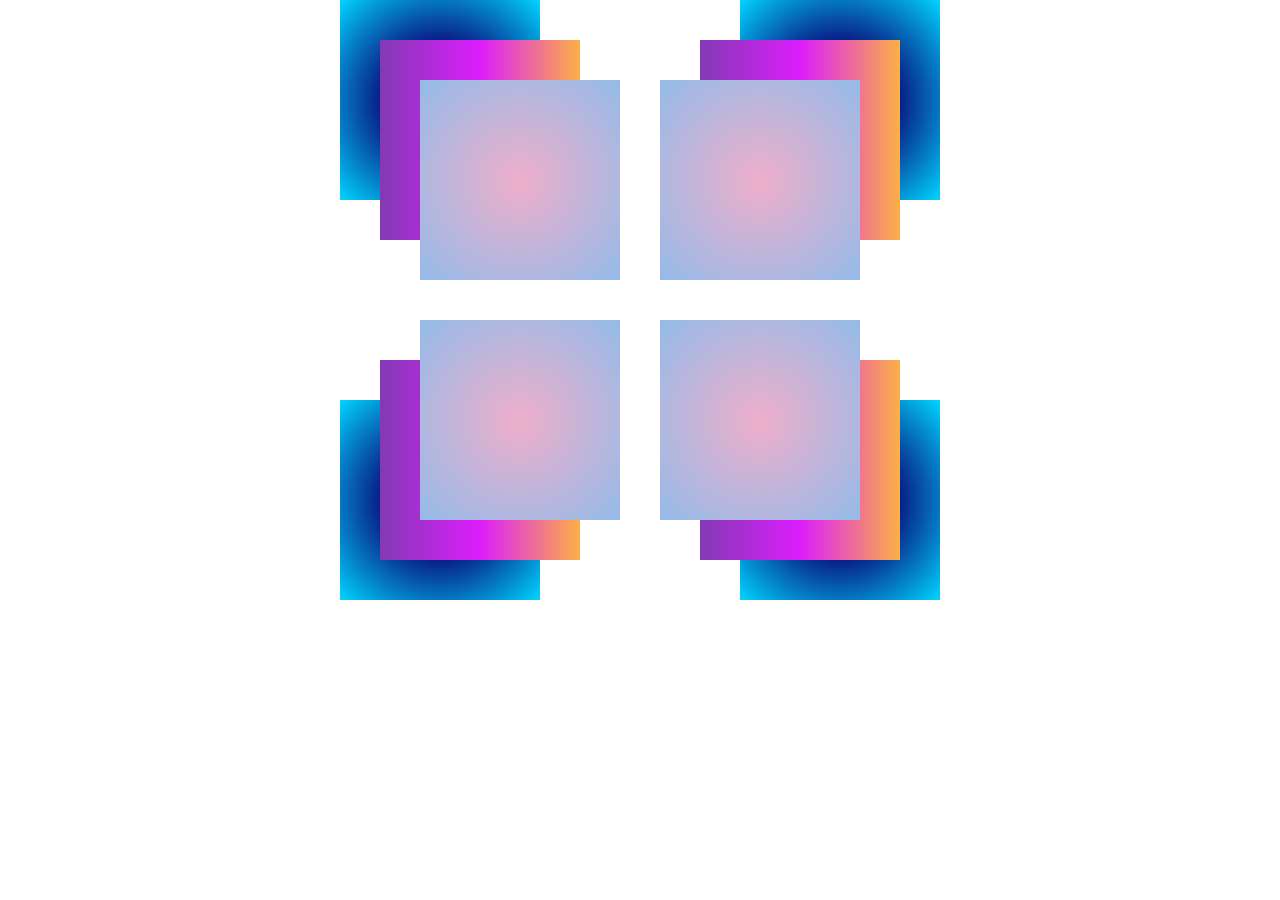
<file: index.html>
<!DOCTYPE html>
<html lang="en">
<head>
    <meta charset="UTF-8">
    <meta http-equiv="X-UA-Compatible" content="IE=edge">
    <meta name="viewport" content="width=device-width, initial-scale=1.0">
    <link rel="stylesheet" href="style.css">
    <title>Document</title>
</head>
<body>
    <main>
        <ul class="list-1">
            <li class="item-1"></li>
            <li class="item-2"></li>
            <li class="item-3"></li>
        </ul>
        <ul class="list-2">
            <li class="item-1"></li>
            <li class="item-2"></li>
            <li class="item-3"></li>
        </ul>
        <ul class="list-3">
            <li class="item-1"></li>
            <li class="item-2"></li>
            <li class="item-3"></li>
        </ul>
        <ul class="list-4">
            <li class="item-1"></li>
            <li class="item-2"></li>
            <li class="item-3"></li>
        </ul>
    </main>
</body>
</html>
</file>
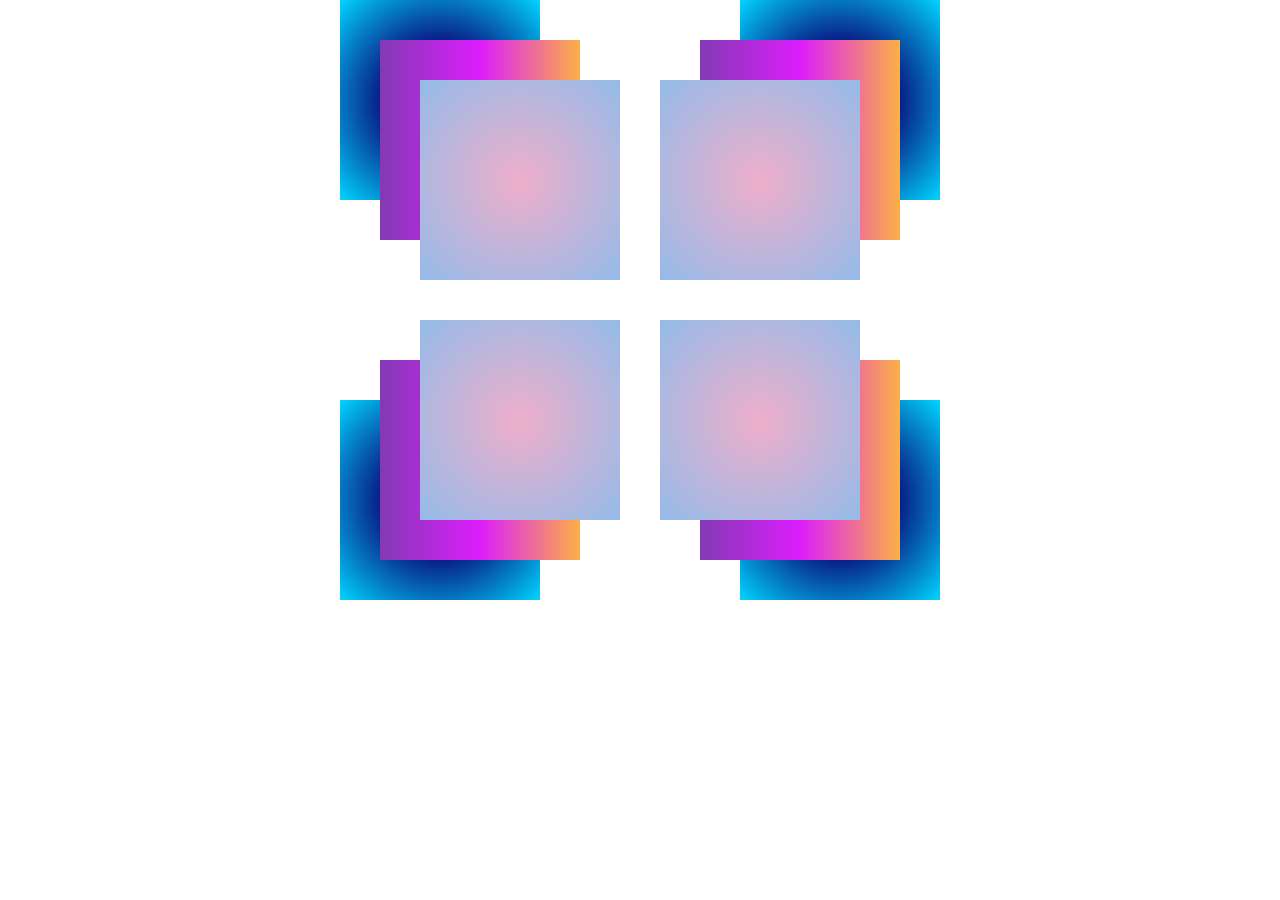
<file: four_blocks/index.html>
<!DOCTYPE html>
<html lang="en">
<head>
    <meta charset="UTF-8">
    <meta http-equiv="X-UA-Compatible" content="IE=edge">
    <meta name="viewport" content="width=device-width, initial-scale=1.0">
    <link rel="stylesheet" href="style.css">
    <title>Document</title>
</head>
<body>
    <ul class="list">
        <li class="item-1"></li>
        <li class="item-2"></li>
        <li class="item-3"></li>
        <li class="item-4"></li>
    </ul>
</body>
</html>
</file>
<file: style.css>
/* Colors */
* {
  list-style: none;
  padding: 0;
  margin: 0;
  box-sizing: border-box;
}

main {
  display: flex;
  flex-wrap: wrap;
  justify-content: space-between;
  width: 600px;
  margin: 0 auto;
}

ul {
  position: relative;
  width: 300px;
  height: 300px;
}
ul li {
  position: absolute;
  width: 200px;
  height: 200px;
}
ul .item-1 {
  background: radial-gradient(circle, rgb(2, 0, 36) 0%, rgb(9, 9, 121) 35%, rgb(0, 212, 255) 100%);
}
ul .item-2 {
  background: linear-gradient(90deg, rgb(131, 58, 180) 0%, rgb(220, 29, 253) 50%, rgb(252, 176, 69) 100%);
}
ul .item-3 {
  background: radial-gradient(circle, rgb(238, 174, 202) 0%, rgb(148, 187, 233) 100%);
}

.list-1 .item-1 {
  top: 0;
  right: auto;
  bottom: auto;
  left: 0;
}
.list-1 .item-2 {
  top: 40px;
  right: auto;
  bottom: auto;
  left: 40px;
}
.list-1 .item-3 {
  top: 80px;
  right: auto;
  bottom: auto;
  left: 80px;
}

.list-2 .item-1 {
  top: 0;
  right: 0;
  bottom: auto;
  left: auto;
}
.list-2 .item-2 {
  top: 40px;
  right: 40px;
  bottom: auto;
  left: auto;
}
.list-2 .item-3 {
  top: 80px;
  right: 80px;
  bottom: auto;
  left: auto;
}

.list-3 .item-1 {
  top: auto;
  right: auto;
  bottom: 0;
  left: 0;
}
.list-3 .item-2 {
  top: auto;
  right: auto;
  bottom: 40px;
  left: 40px;
}
.list-3 .item-3 {
  top: auto;
  right: auto;
  bottom: 80px;
  left: 80px;
}

.list-4 .item-1 {
  top: auto;
  right: 0;
  bottom: 0;
  left: auto;
}
.list-4 .item-2 {
  top: auto;
  right: 40px;
  bottom: 40px;
  left: auto;
}
.list-4 .item-3 {
  top: auto;
  right: 80px;
  bottom: 80px;
  left: auto;
}

/*# sourceMappingURL=style.css.map */
</file>
<file: four_blocks/style.css>
/* Colors */
* {
  list-style: none;
  padding: 0;
  margin: 0;
  box-sizing: border-box;
}

ul {
  position: relative;
  width: 600px;
  height: 600px;
  margin: 0 auto;
}
ul li {
  position: absolute;
  width: 200px;
  height: 200px;
  background: radial-gradient(circle, rgb(2, 0, 36) 0%, rgb(9, 9, 121) 35%, rgb(0, 212, 255) 100%);
}
ul li::before {
  content: "";
  display: block;
  width: 100%;
  height: 100%;
  position: absolute;
  background: linear-gradient(90deg, rgb(131, 58, 180) 0%, rgb(220, 29, 253) 50%, rgb(252, 176, 69) 100%);
}
ul li::after {
  content: "";
  display: block;
  width: 100%;
  height: 100%;
  position: absolute;
  background: radial-gradient(circle, rgb(238, 174, 202) 0%, rgb(148, 187, 233) 100%);
}

.item-1 {
  top: 0;
  right: auto;
  bottom: auto;
  left: 0;
}
.item-1::before {
  top: 40px;
  right: auto;
  bottom: auto;
  left: 40px;
}
.item-1::after {
  top: 80px;
  right: auto;
  bottom: auto;
  left: 80px;
}

.item-2 {
  top: 0;
  right: 0;
  bottom: auto;
  left: auto;
}
.item-2::before {
  top: 40px;
  right: 40px;
  bottom: auto;
  left: auto;
}
.item-2::after {
  top: 80px;
  right: 80px;
  bottom: auto;
  left: auto;
}

.item-3 {
  top: auto;
  right: 0;
  bottom: 0;
  left: auto;
}
.item-3::before {
  top: auto;
  right: 40px;
  bottom: 40px;
  left: auto;
}
.item-3::after {
  top: auto;
  right: 80px;
  bottom: 80px;
  left: auto;
}

.item-4 {
  top: auto;
  right: auto;
  bottom: 0;
  left: 0;
}
.item-4::before {
  top: auto;
  right: auto;
  bottom: 40px;
  left: 40px;
}
.item-4::after {
  top: auto;
  right: auto;
  bottom: 80px;
  left: 80px;
}

/*# sourceMappingURL=style.css.map */
</file>
